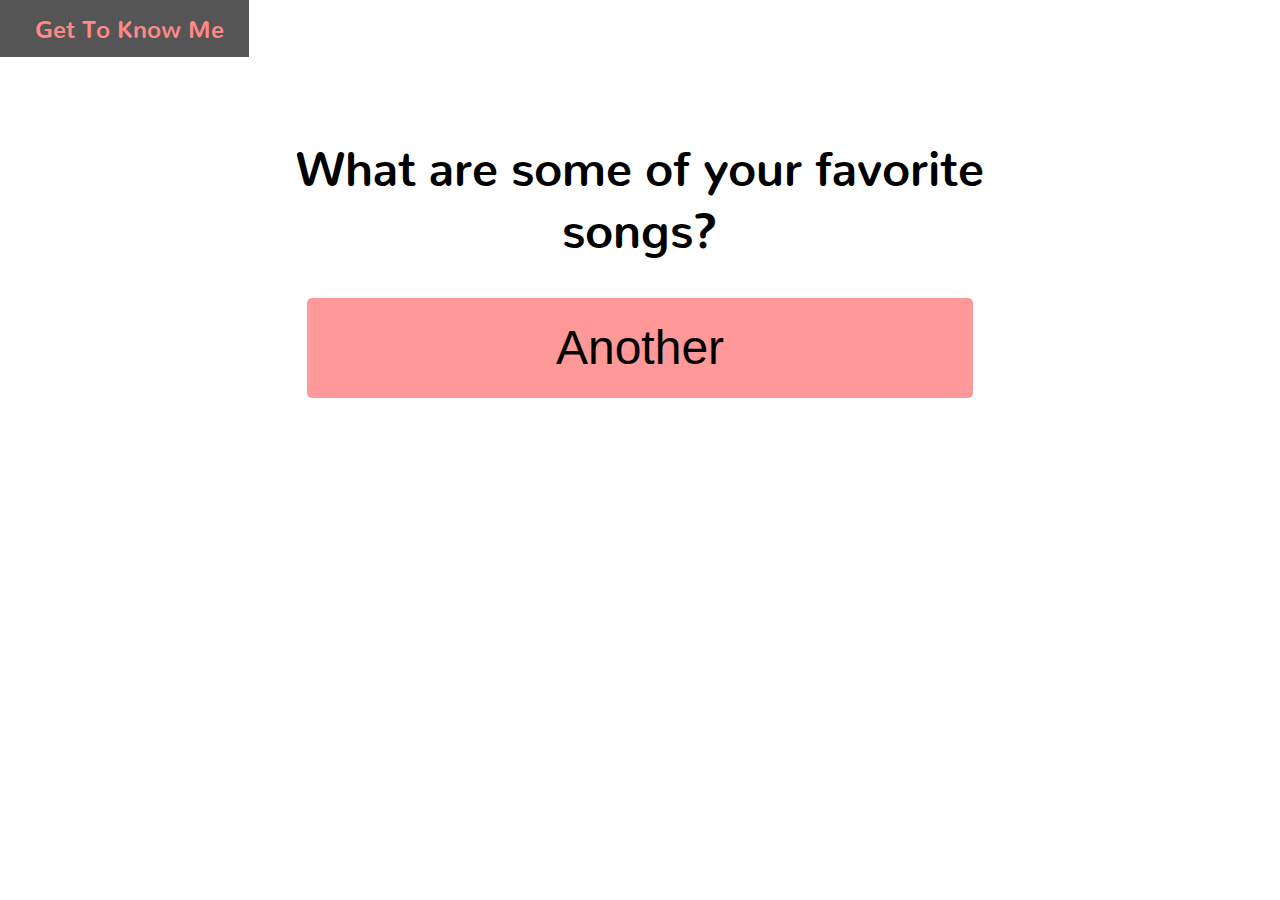
<file: index.html>
<!DOCTYPE html>
<html>
<head>
	<script src = "Javascript/utils.js"></script>
	<script src = "Javascript/scripts.js"></script>
	<script src = "Javascript/QuestionsDatabase.js"></script>
	<script src = "Javascript/Queue.src.js"></script>
	<script src = "Javascript/jquery-3.3.1.min.js"></script>
	<meta charset="UTF-8">
	<link rel="stylesheet" href="CSS/style.css">
</head>
<body>
<nav>
	<div id = "Navigation">
		<div class = "NavLink"  onclick="window.location.href = 'index.html'" id = "NavHome">
			<a href = "index.html">Get To Know Me</a>
		</div>
		<div class = "NavLink" onclick="window.location.href = 'https://github.com/whoamigame/whoamigame.github.io'">
			<a href = "https://github.com/whoamigame/whoamigame.github.io">Source Code</a>
		</div>
		<div class = "NavLink" disabled>
			<a href = "index.html">How To Play</a>
		</div>
	</div>
</nav>
<div id = "Window">
	<h3 id="Question">Test</h3>
	<button onclick="go()">Another</button>
</div>
</body>
<script>

var timesClicked = 1

function go(){
	timesClicked++
	if(timesClicked == 3){
		Questions = [...Questions, ...RelationshipQuestions]
		shuffleArray(Questions)
	} else if(timesClicked == 7){
		Questions = [...Questions, ...SexQuestions]
		shuffleArray(Questions)
	}
	get("Question").innerHTML = Questions.pop()
}

shuffleArray(Questions)
get("Question").innerHTML = Questions.pop()



</script>
</html>
</file>
<file: CSS/style.css>
body{
		height: 100vh;
		width: 100%;
		padding: 0px;
		margin: 0;}
		
	@font-face{
		font-family: Title;
		src: url(Nunito-Bold.ttf);
	}
	
	#NavigationWrapper{
		width: 100%;
		display: flex;
		background-color: #333333;
	}
	
	#Languages{
		flex: 1;
		display: flex;
		flex-direction: row-reverse;
	}
	
	#Navigation{
		flex: 2;
		display: flex;
	}
	
	.NavLink{
		padding: 15px;
		margin-right: 10px;
		float: left;
		cursor: pointer;
	}
	
	.NavLink:hover{
		background-color: #555555;
	}
	
	.NavLink a{
		text-decoration: none;
		font-family: Title;
		color: white;
		font-size: 1.5em;
	}
	#NavHome{
		padding-right: 25px;
		padding-left: 35px;
	}
	#NavHome a{
		color: #FF8888;
	}
	
	#Window{
		width: 65%;
		padding: 20px;
		margin: auto;
		display: flex;
		flex-direction: column;
		justify-content: center;
	}
	
	h3{
		font-size: 3em;
		font-family: Title;
		text-align: center;
		line-height: 1.3em;
		
	}

	button{
		padding: 10px;
		margin: auto;
		width: 80%;
		height: 100px;
		font-size: 3em;
		border: none;
		background-color: #FF9999;
		color: black;
		border-radius: 5px;
	}

	a span{
		margin-left: -6px;
		padding: 0px;
	}
</file>
